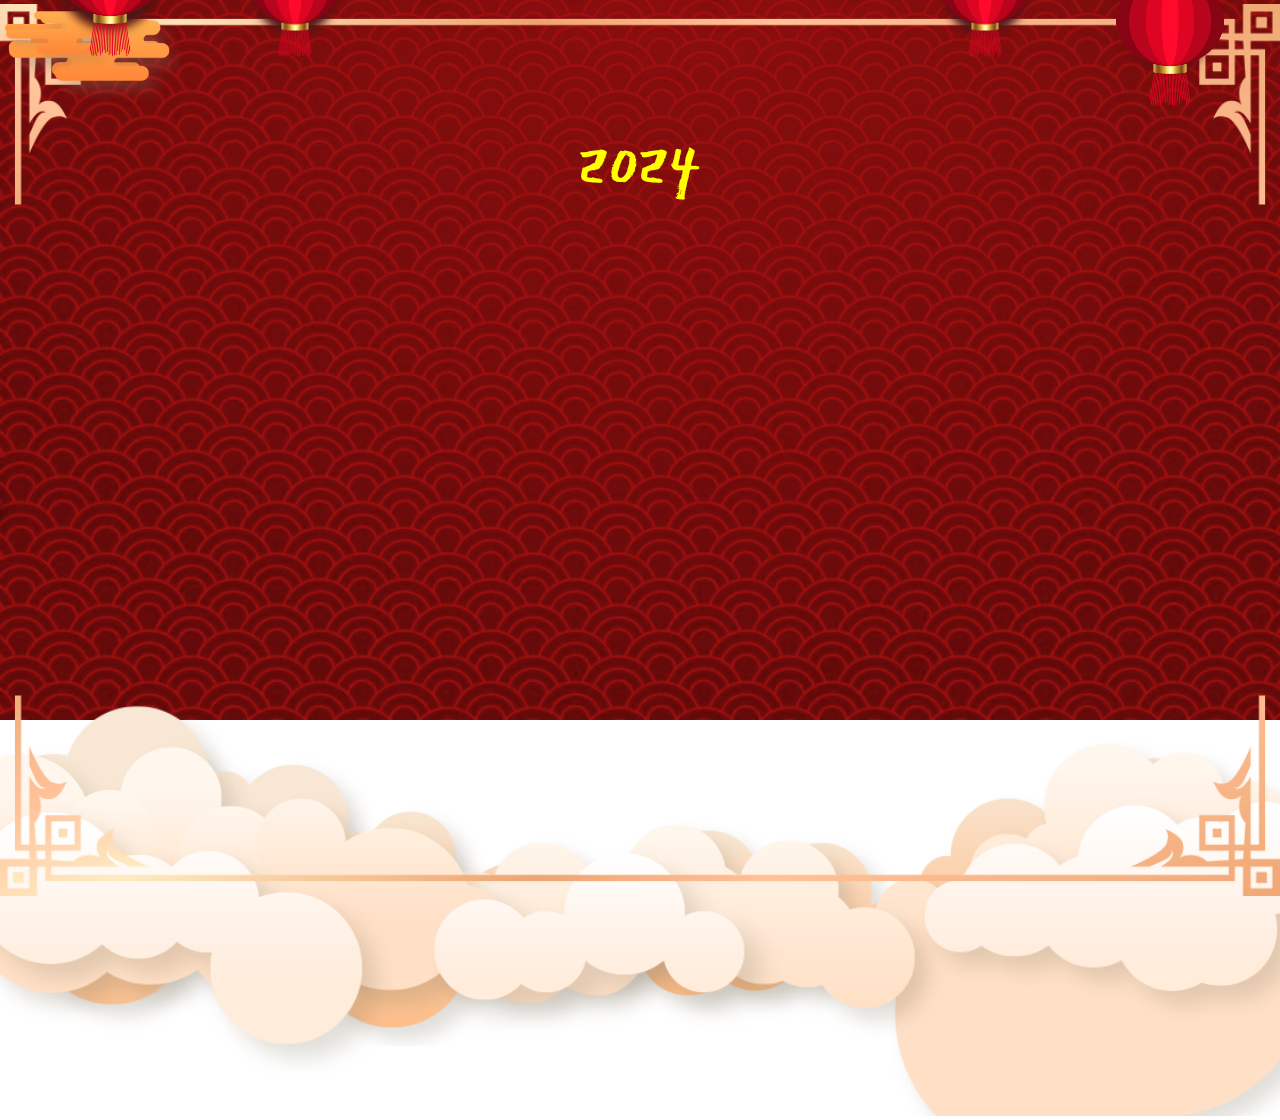
<file: index.html>
<!DOCTYPE html>
<html lang="en">
<head>
    <meta charset="UTF-8">
    <meta http-equiv="X-UA-Compatible" content="IE=edge">
    <meta name="viewport" content="width=device-width, initial-scale=1.0">
    <link rel="stylesheet" href="style.css">
    <title>Happy New Year 2024</title>
</head>
<body>
    <div class="wrapper">
        <h1>Thời gian chỉ còn...</h1>
        <div class="box-time">
            <div class="time">
                <p>Ngày</p>
                <span id="days">day</span>
            </div>
            <div class="time">
                <p>Giờ</p>
                <span id="hours">hours</span>
            </div>
            <div class="time">
                <p>Phút</p>
                <span id="minutes">minute</span>
            </div>
            <div class="time">
                <p>Giây</p>
                <span id="seconds">seconds</span>
            </div>
        </div>
    </div>
</body>
<script src="app.js"></script>
</html>
</file>
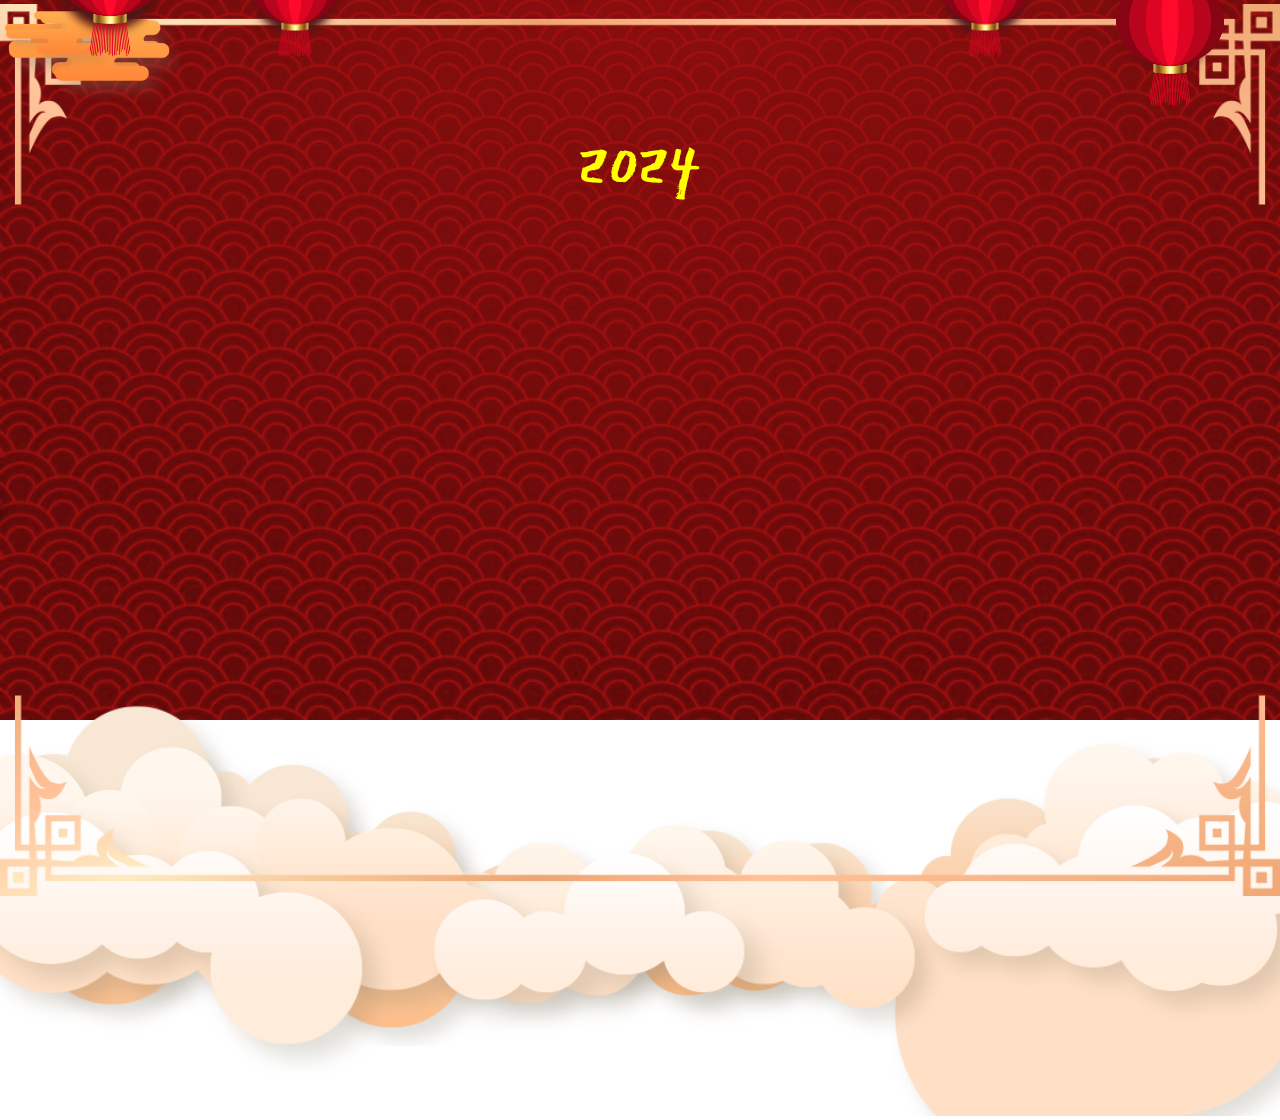
<file: intro.html>
<!DOCTYPE html>
<html lang="en">
<head>
    <meta charset="UTF-8">
    <meta http-equiv="X-UA-Compatible" content="IE=edge">
    <link rel="website icon" type="png" href="image/rồng.png">
    <meta name="viewport" content="width=device-width, initial-scale=1.0">
    <link rel="stylesheet" href="https://cdnjs.cloudflare.com/ajax/libs/font-awesome/6.2.1/css/all.min.css" integrity="sha512-MV7K8+y+gLIBoVD59lQIYicR65iaqukzvf/nwasF0nqhPay5w/9lJmVM2hMDcnK1OnMGCdVK+iQrJ7lzPJQd1w==" crossorigin="anonymous" referrerpolicy="no-referrer" />
    <link rel="stylesheet" href="intro.css">
    <title>Happy New Year 2024</title>
</head>
<body>
    <div class="box-slider">
        <div class="slider1">
            <img src="image/bgr.jpg" alt="">
            <div class="happynewyear">
                <div class="textHappynewyear">
                    <div class="box-span">
                        <span></span>
                    </div>
                    <div class="box-span">
                        <span></span>
                    </div>
                    <div class="box-span">
                        <span></span>
                    </div>
                    <div class="box-span">
                        <span></span>
                    </div>
                </div>
            </div>
            <div class="box-button">
                <div class="button">
                    <button>Ấn vào đây nè!</button>
                    <span><i class="fa-solid fa-heart"></i></span>
                </div>
            </div>
            <div class="box-slider_img1">
                <div class="slider-img1">
                    <img src="image/circular-pattern.png" alt="">
                </div>
                <div class="pattern">
                    <img src="image/pattern.png" alt="">
                </div>
            </div>
            <div class="circle">
                <span></span>
            </div>
            <div class="box-flower">
                <div class="flower-img">
                    <img src="image/flower.png" alt="">
                </div>
                <div class="flower-img">
                    <img src="image/flower.png" alt="">
                </div>
                <div class="flower-img">
                    <img src="image/flower1.png" alt="">
                </div>
                <div class="flower-img">
                    <img src="image/flower1.png" alt="">
                </div>
                <div class="flower-img">
                    <img src="image/flower2.png" alt="">
                </div>
                <div class="flower-img">
                    <img src="image/flower2.png" alt="">
                </div>
            </div>
            <div class="box-slider_img2">
                <div class="box-slider-img2">
                    <div class="slider-img2">
                        <img src="image/lanterns.png" alt="">
                    </div>
                </div>
                <div class="box-slider-img3">
                    <div class="slider-img3">
                        <img src="image/lanterns.png" alt="">
                    </div>
                </div>
                <div class="box-slider-img4">
                    <div class="slider-img4">
                        <img src="image/lanterns.png" alt="">
                    </div>
                </div>
                <div class="box-slider-img5">
                    <div class="slider-img5">
                        <img src="image/lanterns.png" alt="">
                    </div>
                </div>
            </div>
            <div class="slider-img6">
                <img src="image/cloud-red1.png" alt="">
                <img src="image/cloud-red2.png" alt="">
                <img src="image/cloud-red2.png" alt="">
            </div>
            <div class="box-lion_dance">
                <div class="lion_dance1">
                    <img src="image/Lion-dance.gif" alt="">
                </div>
                <div class="lion_dance2">
                    <img src="image/Lion-dance2.gif" alt="">
                </div>
            </div>
            <div class="cat">
                <img src="image/rồng.png" alt="">
            </div>
            <div class="box-number">
                <div class="number2023">
                    <div class="number">
                        <span>2</span>
                    </div>
                    <div class="number">
                        <span>0</span>
                    </div>
                    <div class="number">
                        <span>2</span>
                    </div>
                    <div class="number">
                        <span>4</span>
                    </div>
                </div>
            </div>
            <div class="box-rim">
                <div class="rim1">
                    <img src="image/rim1.png" alt="">
                </div>
                <div class="rim2">
                    <img src="image/rim1.png" alt="">
                </div>
            </div>
            <div class="box-texture_clouds">
                <div class="texture_clouds1">
                    <img src="image/texture-clouds.png" alt="">
                </div>
                <div class="texture_clouds1">
                    <img src="image/texture-clouds.png" alt="">
                </div>
                <div class="texture_clouds1">
                    <img src="image/texture-clouds.png" alt="">
                </div>
                <div class="texture_clouds1">
                    <img src="image/texture-clouds.png" alt="">
                </div>
                <div class="texture_clouds1">
                    <img src="image/texture-clouds.png" alt="">
                </div>
            </div>
            <div class="box-big_clouds">
                <div class="big_clouds1">
                    <img src="image/big-clouds1.png" alt="">
                </div>
                <div class="big_clouds2">
                    <img src="image/big-clouds2.png" alt="">
                </div>
                <div class="big_clouds3">
                    <img src="image/big-clouds3.png" alt="">
                </div>
            </div>
        </div>
        <div class="slider2">
            <div class="rhombus"></div>
            <div class="rhombus"></div>
            <div class="rhombus-img">
                <img src="image/rong2.png" alt="">
            </div>
            <div class="mail">
                <button><i class="fa-regular fa-envelope"></i></button>
                <span class="heart"><i class="fa-solid fa-heart"></i></span>
            </div>
        </div>
        <div class="slider3">
            <div class="box-content">
                <div class="left">
                    <img src="image/bg1.jpg" alt="">
                    <div class="center">

                    </div>
                    <div class="lanterns-content">
                        <img src="image/lanterns.png" alt="">
                    </div>
                    <div class="box-big_flowers">
                        <img src="image/big-flower.png" alt="">
                        <img src="image/big-flower.png" alt="">
                        <img src="image/big-flower.png" alt="">
                        <img src="image/big-flower1.png" alt="">
                        <img src="image/big-flower1.png" alt="">
                        <img src="image/big-flower2.png" alt="">
                        <img src="image/big-flower2.png" alt="">
                        <img src="image/big-flower2.png" alt="">
                    </div>
                    <div class="box-circle_left">
                        <div class="circle_left">
                            <img src="image/circular-pattern.png" alt="">
                            <div class="text-content">
                                <h2>Happy New</h2>
                                <h1>Year</h1>
                                <span>2024</span>
                            </div>
                        </div>
                    </div>
                    <div class="apricot_blossom">
                        <img src="image/apricot-blossom.png" alt="">
                        <img src="image/apricot-blossom.png" alt="">
                        <img src="image/apricot-blossom.png" alt="">
                        <img src="image/apricot-blossom.png" alt="">
                        <img src="image/apricot-blossom.png" alt="">
                        <img src="image/apricot-blossom.png" alt="">
                    </div>
                </div>
                <div class="right">
                    <div class="content">
                        <div class="">
                            <h1>Gửi mọi người!</h1>
                        </div>
                        <p>Mùa xuân mới đã đến, hãy để lòng hân hoan và hi vọng lan tỏa khắp nơi. Chúc mọi người có một năm mới tràn đầy niềm vui, hạnh phúc và bình an. Mong rằng mỗi bước chân của bạn đều được bước trên con đường của thành công và hạnh phúc.<br>

                            Chúng ta đã cùng nhau trải qua nhiều thăng trầm trong năm qua, và bây giờ là thời điểm để bắt đầu một trang mới, với hy vọng và khát vọng mới. Hãy đón nhận những thách thức mới với lòng can đảm và sự quyết tâm, và đừng bao giờ quên giữ vững niềm tin vào bản thân và vào những người thân yêu.<br>
                            
                            Chúc mọi người có một năm mới thật hạnh phúc và thành công, đầy ắp niềm vui và ý nghĩa!
                        </p>
                        <div class="fixedContent">
                            <h3>Người gửi: Phạm Tú Tài</h3>
                        </div>
                    </div>
                </div>
            </div>
            <i class="fa-solid fa-xmark"></i>
        </div>
    </div>

    <audio id="song">
        <source src="image/nhac.mp3" type="audio/mp3">
    </audio>

<script src="intro.js"></script>
</body>
</html>
</file>
<file: style.css>
@import url('https://fonts.googleapis.com/css2?family=Lobster&display=swap');
@import url('https://fonts.googleapis.com/css2?family=Caramel&display=swap');
@import url('https://fonts.googleapis.com/css2?family=Fredoka+One&display=swap');
*{
    padding: 0;
    margin: 0;
    box-sizing: border-box;
}
body{
    background-image: url('image/background1.jpg');
    background-repeat: no-repeat;
    background-size: cover;
    width: 100vw;
    height: 100vh;
    position: relative;
    display: flex;
    justify-content: center;
    align-items: center;
}
.wrapper{
    position: relative;
    width: 100%;
    height: 100%;
    display: flex;
    justify-content: center;
    align-items: center;
    flex-direction: column;
    line-height: 80px;
}
.wrapper h1{
    font-size: 40px;
    font-family: 'Lobster', cursive;
    letter-spacing: 1px;
    color: #fff;
}
.wrapper .box-time{
    position: relative;
    display: flex;
    line-height: normal;
    width: 530px;
    justify-content: space-between;
}
.box-time .time{
    position: relative;
    width: 120px;
    height: 120px;
    display: flex;
    justify-content: center;
    align-items: center;
    flex-direction: column;
    background-color: rgb(216, 48, 48);
    border-radius: 50%;
    box-shadow: 0 0 20px #fff,
            0 0 40px #fff;
}
.box-time .time::before{
    position: absolute;
    content: '';
    width: 100px;
    height: 100px;
    border: 11px solid rgb(251, 255, 0);
    box-shadow: inset 0 0 10px #333;
    border-radius: 50%;
}
.box-time .time p{
    font-size: 35px;
    font-family: 'Caramel', cursive;
}
.box-time .time span{
    padding: 10px 0px;
    font-size: 25px;
    font-family: 'Fredoka One', cursive;
}
</file>
<file: intro.css>
@import url('https://fonts.googleapis.com/css2?family=Water+Brush&display=swap');
@import url('https://fonts.googleapis.com/css2?family=East+Sea+Dokdo&display=swap');
@import url('https://fonts.googleapis.com/css2?family=Roboto&display=swap');
@import url('https://fonts.googleapis.com/css2?family=Lobster&display=swap');
@import url('https://fonts.googleapis.com/css2?family=Anton&display=swap');
@import url('https://fonts.googleapis.com/css2?family=Dancing+Script:wght@700&display=swap');
*{
    margin: 0;
    padding: 0;
    box-sizing: border-box;

}
body{
    width: 100vw;
    height: 100vh;
    overflow: hidden;
}
.box-slider{
    width: 100%;
    height: 100%;
    position: relative;
}
.box-slider_img1{
    width: 100%;
    height: 100%;
    position: absolute;
    z-index: 1000;
    top: 0;
}
.slider1{
    width: 100%;
    height: 100%;
    overflow: hidden;
    animation: slider1 3s forwards;
    user-select: none;
}
@keyframes slider1{
    0%{
        transform: scale(3);
        filter: blur(10px);
    }
    100%{
        transform: scale(1);
        filter: blur(0);
    }
}
.slider1 img{
    width: 100%;
}
.happynewyear{
    position: absolute;
    width: 100%;
    display: flex;
    justify-content: center;
    top: 0;
    left: 0;
    z-index: 100000;
}
.textHappynewyear{
    position: absolute;
    width: 500px;
    height: 80px;
    display: flex;
    justify-content: space-between;
    top: 20px;
    transform: translateY(-130px);
    animation: textHappyTransform 1s 3s forwards;
}
@keyframes textHappyTransform{
    0%{
        transform: translateY(-130px);
    }
    50%,100%{
        transform: translateY(0px);
    }
}
.box-span{
    top: 0;
}
.textHappynewyear .box-span span{
    width: 80px;
    height: 80px;
    background-color: red;
    transform: rotate(45deg);
    display: flex;
    justify-content: center;
    align-items: center;
    box-shadow: inset 0px 0px 10px rgb(0, 0, 0, 0.6);
}
.textHappynewyear .box-span:nth-child(1){
    animation: rotateText 5s linear infinite;
}
@keyframes rotateText{
    0%{
        transform: rotate(0deg);
        transform-origin: top;
    }
    25%{
        transform: rotate(5deg);
        transform-origin: top;
    }
    50%{
        transform: rotate(0deg);
        transform-origin: top;
    }
    75%{
        transform: rotate(-5deg);
        transform-origin: top;
    }
    100%{
        transform: rotate(0deg);
        transform-origin: top;
    }
}
.textHappynewyear .box-span:nth-child(2){
    animation: rotateText2 3s linear infinite;
}
@keyframes rotateText2{
    0%{
        transform: rotate(0deg);
        transform-origin: top;
    }
    25%{
        transform: rotate(5deg);
        transform-origin: top;
    }
    50%{
        transform: rotate(0deg);
        transform-origin: top;
    }
    75%{
        transform: rotate(-5deg);
        transform-origin: top;
    }
    100%{
        transform: rotate(0deg);
        transform-origin: top;
    }
}
.textHappynewyear .box-span:nth-child(3){
    animation: rotateText3 7s linear infinite;
}
@keyframes rotateText3{
    0%{
        transform: rotate(0deg);
        transform-origin: top;
    }
    25%{
        transform: rotate(5deg);
        transform-origin: top;
    }
    50%{
        transform: rotate(0deg);
        transform-origin: top;
    }
    75%{
        transform: rotate(-5deg);
        transform-origin: top;
    }
    100%{
        transform: rotate(0deg);
        transform-origin: top;
    }
}
.textHappynewyear .box-span:nth-child(4){
    animation: rotateText4 4s linear infinite;
}
@keyframes rotateText4{
    0%{
        transform: rotate(0deg);
        transform-origin: top;
    }
    25%{
        transform: rotate(5deg);
        transform-origin: top;
    }
    50%{
        transform: rotate(0deg);
        transform-origin: top;
    }
    75%{
        transform: rotate(-5deg);
        transform-origin: top;
    }
    100%{
        transform: rotate(0deg);
        transform-origin: top;
    }
}
.textHappynewyear span::before{
    position: absolute;
    content: '';
    width: 100%;
    height: 100%;
    border: 2px solid #ffe100;
    box-shadow: 8px 3px 15px rgb(0, 0, 0, 0.6);
}
.textHappynewyear .box-span:nth-child(1) span::after{
    position: absolute;
    content: 'Chúc';
    transform: rotate(-45deg);
    font-family: 'Water Brush', cursive;
    font-size: 40px;
    color: #ffe100;
    animation: textHappy1 4s linear infinite;
}
@keyframes textHappy1{
    0%{
        content: 'Chúc';
    }
    33.333%{
        content: 'Vạn';
    }
    66.6667%{
        content: 'An';
    }
    100%{
        content: 'Chúc';
    }
}
.textHappynewyear .box-span:nth-child(2) span::after{
    position: absolute;
    content: 'Mừng';
    transform: rotate(-45deg);
    font-family: 'Water Brush', cursive;
    font-size: 35px;
    color: #ffe100;
    animation: textHappy2 4s linear infinite;
}
@keyframes textHappy2{
    0%{
        content: 'Mừng';
    }
    33.333%{
        content: 'Sự';
    }
    66.6667%{
        content: 'Khang';
    }
    100%{
        content: 'Mừng';
    }
}
.textHappynewyear .box-span:nth-child(3) span::after{
    position: absolute;
    content: 'Năm';
    transform: rotate(-45deg);
    font-family: 'Water Brush', cursive;
    font-size: 40px;
    color: #ffe100;
    animation: textHappy3 4s linear infinite;
}
@keyframes textHappy3{
    0%{
        content: 'Năm';
    }
    33.333%{
        content: 'Như';
    }
    66.6667%{
        content: 'Thịnh';
    }
    100%{
        content: 'Năm';
    }
}
.textHappynewyear .box-span:nth-child(4) span::after{
    position: absolute;
    content: 'Mới';
    transform: rotate(-45deg);
    font-family: 'Water Brush', cursive;
    font-size: 40px;
    color: #ffe100;
    animation: textHappy4 4s linear infinite;
}
@keyframes textHappy4{
    0%{
        content: 'Mới';
    }
    33.333%{
        content: 'Ý';
    }
    66.6667%{
        content: 'Vượng';
    }
    100%{
        content: 'Mới';
    }
}
.box-slider_img1{
    animation: scaleRotate 1s 4s forwards;
    opacity: 0;
    transform: scale(0.3);
}
.slider1 .slider-img1{
    position: absolute;
    width: 400px;
    top: 50%;
    left: 50%;
    transform: translate(-50%, -50%);
    display: flex;
    justify-content: center;
    align-items: center;
    z-index: 10;
    animation:sliderImg2 20s linear infinite;
}
@keyframes scaleRotate{
    0%{
        opacity: 0;
        transform: scale(0.3);
    }
    100%{
        opacity: 1;
        transform: scale(1);
    }
}
@keyframes sliderImg2{
    0%{
        transform: translate(-50%, -50%) rotate(0deg);
    }
    100%{
        transform: translate(-50%, -50%) rotate(360deg);
    }
}
.slider1 .slider-img1::before{
    position: absolute;
    content: '';
    width: calc(100% - 40px);
    height: calc(100% - 40px);
    background-color: #aa0000;
    border-radius: 50%;
    z-index: -1;
    box-shadow: inset 0px 0px 80px rgb(0, 0, 0);
}
.slider1 .slider-img1 img{
    width: 100%;
}
.box-number{
    position: absolute;
    top: 0;
    left: 0;
    z-index: 10000;
    width: 100%;
    height: 100%;
    pointer-events: none;
}
.number2023{
    position: absolute;
    display: flex;
    top: 63%;
    left: 50%;
    align-items: center;
    justify-content: center;
    transform: translate(-50%,-50%);
    font-family: 'East Sea Dokdo', cursive;
    color: rgb(255, 255, 0);
    font-size: 75px;
}
.number2023 .number:nth-child(1){
    position: relative;
    top: -400px;
    animation: number1 1.5s 4.5s linear forwards;
}
@keyframes number1{
    0%{
        top: -400px;
        left: -100px;
        transform: rotate(15deg);
        /* transform-origin: left; */
    }
    20%{
        top: 0px;
        left: -100px;
        transform: rotate(15deg);
        /* transform-origin: left; */
    }
    23%{
        top: -10px;
        left: -97px;
        transform: rotate(10deg);
    }
    25%{
        top: -20px;
        left: -95px;
    }
    28%{
        top: -28px;
        left: -90px;
    }
    30%{
        top: -35px;
        left: -85px;
    }
    33%{
        top: -41.5px;
        left: -82px;
    }
    35%{
        top: -50px;
        left: -80px;
    }
    40%{
        top: -62px;
        left: -75px;
    }
    45%{
        top: -68px;
        left: -70px;
    }
    50%{
        top: -70px;
        left: -65px;
    }
    52.5%{
        top: -69px;
        left: -62px;
    }
    55%{
        top: -68px;
        left: -60px;
    }
    57.5%{
        top: -65px;
        left: -55px;
    }
    60%{
        top: -62px;
        left: -50px;
    }
    62.5%{
        top: -59px;
        left: -48px;
    }
    65%{
        top: -50px;
        left: -45px;
    }
    67.5%{
        top: -41.5px;
        left: -43px;
    }
    70%{
        top: -35px;
        left: -40px;
    }
    72.5%{
        top: -28px;
        left: -38px;
    }
    75%{
        top: -20px;
        left: -35px;
    }
    77.5%{
        top: -10px;
        left: -33px;
    }
    80%{
        top: 0;
        left: -30px;
        transform: rotate(-15deg);
    }
    82.5%{
        top: -3px;
        left: -27px;
    }
    85%{
        top: -8px;
        left: -22.5px;
    }
    90%{
        top: -20px;
        left: -15px;
    }
    95%{
        top: -8px;
        left: -7.5px;
    }
    100%{
        top: 0px;
        left: 0px;
        transform: rotate(0deg);
        transform-origin: left;
    }
}
.number2023 .number:nth-child(2){
    position: relative;
    top: -400px;
    animation: number1 1.5s 5.5s linear forwards;
}
.number2023 .number:nth-child(3){
    position: relative;
    top: -400px;
    animation: number1 1.5s 6.5s linear forwards;
}
.number2023 .number:nth-child(4){
    position: relative;
    top: -400px;
    animation: number1 1.5s 7.5s linear forwards;
}
.box-button{
    position: absolute;
    top: 75%;
    left: 50%;
    transform: translate(-50%,-50%) scale(0);
    z-index: 10000;
    animation: scaleButton 3s 10s linear forwards;
}
@keyframes scaleButton{
    0%{
        transform: translate(-50%,-50%) scale(0);
    }
    10%{
        transform: translate(-50%,-50%) scale(1.3);
    }
    20%{
        transform: translate(-50%,-50%) scale(0.7);
    }
    30%,100%{
        transform: translate(-50%,-50%) scale(1);
    }
}
.box-button .button{
    width: 170px;
    height: 50px;
    display: flex;
    justify-content: center;
    align-items: center;
}
.box-button .button button{
    padding: 10px 15px;
    background-color: rgb(199,37,68);
    font-family: 'Roboto', sans-serif;
    border: none;
    color: #ffe100;
    font-size: 15px;
    font-weight: bold;
    border-radius: 4px 0px 0px 4px;
    cursor: pointer;
    transition: 0.5s;
}
.box-button .button button:hover{
    background-color: rgb(180, 32, 59);
    color: aliceblue;
}
.box-button .button span{
    position: relative;
    width: 42px;
    height: 42px;
    background-color: rgb(199,37,68);
    margin-left: -2px;
    border-radius: 0px 6px 6px 0px;
    cursor: pointer;
    display: flex;
    justify-content: center;
    align-items: center;
    transition: 0.5s;
}
.box-button .button button:hover ~ span{
    transform: translateY(-4px);
    background-color: rgb(186, 35, 62);
    box-shadow: -2px 2px 5px rgb(0, 0, 0, 0.5);
}
.box-button .button span i{
    color: #fff;
    transition: 0.5s;
}
.box-button .button button:hover ~ span i{
    color: rgb(255, 41, 80);
    transform: rotate(360deg);
    filter: drop-shadow(0px 0px 10px rgb(255, 187, 199));
}
.circle{
    position: absolute;
    top: 0;
    left: 0;
    width: 100%;
    height: 100%;
    display: flex;
    justify-content: center;
    align-items: center;
}
.circle span{
    position: absolute;
    width: 450px;
    height: 450px;
    background: #db0000;
    border-radius: 50%;
    display: flex;
    justify-content: center;
    align-items: center;
    box-shadow: 0 0 30px rgb(0, 0, 0);
    opacity: 0;
    animation: scaleRotate 1s 3s forwards;
}
.circle span::before{
    position: absolute;
    content: '';
    width: 100%;
    height: 100%;
    border: 4px solid #ffe100;
    border-radius: 50%;
}
.pattern{
    position: absolute;
    top: 50%;
    left: 50%;
    transform: translate(-50%, -50%);
    content: '';
    width: 230px;
    height: 230px;
    display: flex;
    justify-content: center;
    align-items: center;
    z-index: 1000;
    overflow: hidden;
    background-color: #aa0000;
    border-radius: 50%;
    box-shadow: inset 0px 0px 15px rgb(0, 0, 0, 0.6);
}
.pattern img{
    width: 570px;
    opacity: 0.5;
}
.box-flower{
    position: absolute;
    top: 0;
    left: 0;
    width: 100%;
    animation: scaleRotate 1s 4s forwards;
    opacity: 0;
    transition: all 1s;
    transform: scale(0.3);
    z-index: 80;
}
.flower-img:nth-child(1){
    position: absolute;
    width: 100px;
    top: 100px;
    left: 460px;
    z-index: 1000;
    animation: rotateFlower 3s linear infinite;
}
@keyframes rotateFlower{
    0%{
        transform: rotate(0deg);
    }
    100%{
        transform: rotate(360deg);
    }
}
.flower-img:nth-child(4){
    position: absolute;
    width: 130px;
    top: 380px;
    right: 430px;
    z-index: 1000;
    /* filter: drop-shadow(-5px 6px 5px rgb(0, 0, 0, 0.5)); */
    animation: rotateFlower2 5s linear infinite;
}
@keyframes rotateFlower2{
    0%{
        transform: rotate(360deg);
    }
    100%{
        transform: rotate(0deg);
    }
}
.flower-img:nth-child(3){
    position: absolute;
    width: 180px;
    top: 140px;
    left: 350px;
    z-index: 10;
    /* filter: drop-shadow(-5px 6px 5px rgb(0, 0, 0, 0.5)); */
    animation: rotateFlower2 3s linear infinite;
}
.flower-img:nth-child(6){
    position: absolute;
    width: 100px;
    top: 330px;
    right: 420px;
    z-index: 70;
    /* filter: drop-shadow(-5px 6px 5px rgb(0, 0, 0, 0.5)); */
    animation: rotateFlower 3s linear infinite;
}
.flower-img:nth-child(5){
    position: absolute;
    width: 125px;
    top: 110px;
    left: 400px;
    z-index: 10;
    /* filter: drop-shadow(-5px 6px 5px rgb(0, 0, 0, 0.5)); */
    animation: rotateFlower2 5s linear infinite;
}
.flower-img:nth-child(2){
    position: absolute;
    width: 180px;
    top: 390px;
    right: 460px;
    z-index: 10;
    /* filter: drop-shadow(-5px 6px 5px rgb(0, 0, 0, 0.5)); */
    animation: rotateFlower2 4s linear infinite;
}
.box-slider_img2{
    position: absolute;
    width: 100%;
    height: 100%;
    top: 0;
    left: 0;
}
.box-slider-img2{
    position: absolute;
    width: 160px;
    top: -200px;
    left: 0;
    z-index: 100;
    animation: dichchuyen1 2s forwards,
                 lanterns 3s infinite linear;
    animation-delay: 2s;
}
@keyframes dichchuyen1{
    0%{
        top: -150px;
        left: 0;
    }
    30%{
        top: 0;
        left: 0;
    }
    50%{
        top: -20px;
        left: 0;
    }
    100%{
        top: 0;
        left: 0;
    }
}
.box-slider-img2 .slider-img2{
    position: absolute;
    top: 100px;
    left: 30px;
    width: 160px;
    display: flex;
    justify-content: center;
    align-items: center;
    z-index: 100;
}
@keyframes lanterns {
    0%{
        transform: rotate(0deg);
        transform-origin: top;
    }
    25%{
        transform-origin: top;
        transform: rotate(5deg);
    }
    50%{
        transform-origin: top;
        transform: rotate(0deg);
    }
    75%{
        transform-origin: top;
        transform: rotate(-5deg);
    }
    100%{
        transform: rotate(0deg);
        transform-origin: top;
    }
}
.box-slider-img2 .slider-img2::before{
    position: absolute;
    content: '';
    width: 100px;
    height: 100px;
    background-image: radial-gradient(circle farthest-corner at center, #373737 0%, #5d0000 100%);
    top: 50%;
    left: 50%;
    transform: translate(-50%, -50%);
    border-radius: 50%;
    filter: blur(5px);
    z-index: -1;
}
.box-slider-img2 .slider-img2::after{
    position: absolute;
    content: '';
    width: 2px;
    height: 200px;
    background: #ffe100;
    z-index: -1;
    top: -145px;
}
.slider-img2 img{
    width: 100%;
    z-index: 9;
}
.box-slider-img3{
    position: absolute;
    top: -120px;
    left: 230px;
    width: 130px;
    height: auto;
    z-index: 100;
    animation: dichchuyen2 2s 2s forwards,
             lanterns 3s 1s infinite linear;
}
@keyframes dichchuyen2{
    0%{
        top: -120px;
        left: 230px;
    }
    30%{
        top: 0;
        left: 230px;
    }
    50%{
        top: -20px;
        left: 230px;
    }
    100%{
        top: 0;
        left: 230px;
    }
}
.box-slider-img3 .slider-img3{
    position: absolute;
    top: 50px;
    width: 130px;
    display: flex;
    justify-content: center;
    align-items: center;
    z-index: 10;
}
.box-slider-img3 .slider-img3::before{
    position: absolute;
    content: '';
    width: 80px;
    height: 80px;
    background-image: radial-gradient(circle farthest-corner at center, #373737 0%, #5d0000 100%);
    top: 50%;
    left: 50%;
    transform: translate(-50%, -50%);
    border-radius: 50%;
    filter: blur(5px);
    z-index: -1;
}
.box-slider-img3 .slider-img3::after{
    position: absolute;
    content: '';
    width: 2px;
    height: 200px;
    background: #ffe100;
    z-index: -1;
    top: -145px;
}
.slider-img3 img{
    width: 100%;
    z-index: 9;
}
.box-slider-img4{
    position: absolute;
    top: -120px;
    right: 230px;
    width: 130px;
    height: auto;
    z-index: 100;
    animation: dichchuyen3 2s 2s forwards,
                 lanterns 3s 1s infinite linear;
}
@keyframes dichchuyen3{
    0%{
        top: -120px;
        right: 230px;
    }
    30%{
        top: 0;
        right: 230px;
    }
    50%{
        top: -20px;
        right: 230px;
    }
    100%{
        top: 0;
        right: 230px;
    }
}
.box-slider-img4 .slider-img4{
    position: absolute;
    top: 50px;
    width: 130px;
    display: flex;
    justify-content: center;
    align-items: center;
    z-index: 10;
}
.box-slider-img4 .slider-img4::before{
    position: absolute;
    content: '';
    width: 80px;
    height: 80px;
    background-image: radial-gradient(circle farthest-corner at center, #373737 0%, #5d0000 100%);
    top: 50%;
    left: 50%;
    transform: translate(-50%, -50%);
    border-radius: 50%;
    filter: blur(5px);
    z-index: -1;
}
.box-slider-img4 .slider-img4::after{
    position: absolute;
    content: '';
    width: 2px;
    height: 200px;
    background: #ffe100;
    z-index: -1;
    top: -145px;
}
.slider-img4 img{
    width: 100%;
    z-index: 9;
}
.box-slider-img5{
    position: absolute;
    top: -150px;
    right: 30px;
    width: 160px;
    height: auto;
    z-index: 100;
    animation: dichchuyen4 2s 2s forwards,
                 lanterns 3s infinite linear;
}
@keyframes dichchuyen4{
    0%{
        top: -150px;
        right: 30px;
    }
    30%{
        top: 0;
        right: 30px;
    }
    50%{
        top: -20px;
        right: 30px;
    }
    100%{
        top: 0;
        right: 30px;
    }
}
.box-slider-img5 .slider-img5{
    position: absolute;
    top: 100px;
    width: 160px;
    display: flex;
    justify-content: center;
    align-items: center;
    z-index: 10;
}
.box-slider-img5 .slider-img5::before{
    position: absolute;
    content: '';
    width: 80px;
    height: 80px;
    background-image: radial-gradient(circle farthest-corner at center, #373737 0%, #5d0000 100%);
    top: 50%;
    left: 50%;
    transform: translate(-50%, -50%);
    border-radius: 50%;
    filter: blur(5px);
    z-index: -1;
}
.box-slider-img5 .slider-img5::after{
    position: absolute;
    content: '';
    width: 2px;
    height: 200px;
    background: #ffe100;
    z-index: -1;
    top: -145px;
}
.slider-img5 img{
    width: 100%;
    z-index: 9;
}
.slider-img6{
    position: absolute;
    top: 0;
    left: 0;
    z-index: 100;
}
.slider-img6 img:nth-child(1){
    width: 170px;
    filter: drop-shadow(5px 5px 7px rgb(0, 0, 0, 0.5));
    margin-top: 120px;
    margin-left: -160px;
    position: absolute;
    z-index: 11;
    animation: cloudRed1 2s 3s forwards;
}
@keyframes cloudRed1{
    0%{
        margin-left: -160px;
    }
    50%,100%{
        margin-left: 210px;
    }
}
.slider-img6 img:nth-child(2){
    width: 160px;
    filter: drop-shadow(5px 7px 8px rgb(0, 0, 0, 0.4));
    margin-top: 200px;
    margin-left: 1500px;
    position: absolute;
    z-index: 11;
    animation: cloudRed2 2s 3s forwards;
}
@keyframes cloudRed2{
    0%{
        margin-left: 1500px;
    }
    50%,100%{
        margin-left: 800px;
    }
}
.slider-img6 img:nth-child(3){
    width: 180px;
    filter: drop-shadow(-8px 5px 7px rgb(0, 0, 0, 0.4));
    margin-top: 450px;
    margin-left: -170px;
    position: absolute;
    z-index: 11;
    transform: scaleX(-1) rotate(-5deg);
    animation: cloudRed3 2s 3s forwards;
}
@keyframes cloudRed3{
    0%{
        margin-left: -100px;
    }
    50%,100%{
        margin-left: 440px;
    }
}
.box-lion_dance{
    position: absolute;
    top: 0;
    left: 0;
    width: 100%;
    height: 100%;
}
.box-lion_dance .lion_dance1{
    position: absolute;
    width: 250px;
    top: 290px;
    right: 180px;
    z-index: 100;
    transform: scale(0);
    animation: lionDance 3s 3.5s forwards alternate;
}
@keyframes lionDance{
    0%{
        transform: scale(0);
    }
    10%{
        transform: scale(1.3);
    }
    20%{
        transform: scale(0.7);
    }
    30%,100%{
        transform: scale(1);
    }
}
.box-lion_dance .lion_dance1::before{
    position: absolute;
    content: '';
    width: 120px;
    height: 15px;
    background-color: rgb(0, 0, 0);
    border-radius: 10px;
    left: 60%;
    bottom: 60px;
    transform: translateX(-50%);
    filter: blur(8px);
    z-index: -1;
}
.box-lion_dance .lion_dance2{
    position: absolute;
    width: 250px;
    top: 310px;
    left: 200px;
    z-index: 100;
    transform: scale(0);
    animation: lionDance 3s 3.5s forwards alternate;
}
.box-lion_dance .lion_dance2::before{
    position: absolute;
    content: '';
    width: 100px;
    height: 15px;
    background-color: rgb(0, 0, 0);
    border-radius: 10px;
    left: 44%;
    bottom: 27px;
    transform: translateX(-50%);
    filter: blur(8px);
    z-index: -1;
}
.cat{
    position: absolute;
    top: 50%;
    left: 50%;
    opacity: 0;
    transform: translate(-50%, -50%) scale(0);
    z-index: 1000;
    transition: .5s;
    cursor: pointer;
    animation: scaleCat 1s 4.2s forwards;
}
@keyframes scaleCat{
    0%{
        opacity: 0;
        top: 50%;
        left: 50%;
        transform: translate(-50%, -50%) scale(0);
    }
    100%{
        opacity: 1;
        top: 50%;
        left: 50%;
        transform: translate(-50%, -50%) scale(1);
    }
}
.cat:hover{
    filter: drop-shadow(0 0 25px rgb(255, 255, 0));
}
.cat img{
    width: 190px;
    margin-top: -5rem;
}
.box-rim{
    position: absolute;
    width: 100%;
    height: 100%;
    top: 0;
    left: 0;
    z-index: 10;
}
.box-rim .rim1{
    top: 0;
    transform: scaleY(-1);
}
.box-rim .rim2{
    position: absolute;
    bottom: 0;
    width: 100%;
}
.box-texture_clouds{
    position: absolute;
    top: 0;
    left: 0;
    width: 100%;
}
.texture_clouds1:nth-child(1){
    position: absolute;
    width: 120px;
    animation: textureClouds1 60s infinite linear;
}
@keyframes textureClouds1{
    0%{
        top: 200px;
        left: -150px;
    }
    50%{
        top: 200px;
        left: 1300px;
    }
    100%{
        top: 200px;
        left: -150px;
    }
}
.texture_clouds1 img{
    width: 120px;
}
.texture_clouds1:nth-child(2){
    position: absolute;
    /* top: 320px;
    left: 280px; */
    width: 130px;
    z-index: 10;
    animation: textureClouds2 30s infinite linear;
}
@keyframes textureClouds2{
    0%{
        top: 320px;
        left: -150px;
    }
    50%{
        top: 320px;
        left: 1300px;
    }
    100%{
        top: 200px;
        left: -150px;
    }
}
.texture_clouds1:nth-child(2) img{
    width: 170px;
}
.texture_clouds1:nth-child(3){
    position: absolute;
    /* top: 150px;
    right: 180px; */
    width: 100px;
    z-index: 10;
    animation: textureClouds3 65s infinite linear;
}
@keyframes textureClouds3{
    0%{
        top: 150px;
        right: -150px;
    }
    50%{
        top: 150px;
        right: 1300px;
    }
    100%{
        top: 150px;
        right: -150px;
    }
}
.texture_clouds1:nth-child(3) img{
    width: 100px;
}
.texture_clouds1:nth-child(4){
    position: absolute;
    /* top: 260px;
    right: 250px; */
    width: 180px;
    z-index: 10;
    animation: textureClouds4 20s infinite linear;
}
@keyframes textureClouds4{
    0%{
        top: 260px;
        right: -150px;
    }
    50%{
        top: 260px;
        right: 1300px;
    }
    100%{
        top: 260px;
        right: -150px;
    }
}
.texture_clouds1:nth-child(4) img{
    width: 180px;
}
.texture_clouds1:nth-child(5){
    position: absolute;
    /* top: 380px;
    right: 30px; */
    width: 120px;
    z-index: 10;
    animation: textureClouds5 50s infinite linear;
}
@keyframes textureClouds5{
    0%{
        top: 380px;
        right: -150px;
    }
    50%{
        top: 380px;
        right: 1300px;
    }
    100%{
        top: 380px;
        right: -150px;
    }
}
.texture_clouds1:nth-child(5) img{
    width: 120px;
}
.box-big_clouds{
    position: absolute;
    top: 0;
    left: 0;
    width: 100%;
    height: 100%;
    display: flex;
    justify-content: center;
    align-items: center;
}
.big_clouds1{
    position: absolute;
    bottom: -190px;
    width: 110%;
    z-index: 7;
    animation: bigClouds1 4s infinite alternate;
}
@keyframes bigClouds1{
    0%{
        transform: scale(1);
    }
    50%{
        transform: scale(0.98);
    }
    100%{
        transform: scale(1);
    }
}
.big_clouds2{
    position: absolute;
    bottom: -220px;
    width: 110%;
    z-index: 6;
    animation: bigClouds2 3s infinite alternate;
}
@keyframes bigClouds2{
    0%{
        transform: scale(1);
    }
    50%{
        transform: scale(0.98);
    }
    100%{
        transform: scale(1);
    }
}
.big_clouds3{
    position: absolute;
    bottom: -150px;
    width: 110%;
    z-index: 5;
    animation: bigClouds3 2s infinite alternate;
}
@keyframes bigClouds3{
    0%{
        transform: scale(1);
    }
    50%{
        transform: scale(0.98);
    }
    100%{
        transform: scale(1);
    }
}


/* ---------slider2-------- */
.slider2{
    position: absolute;
    top: 50%;
    left: 50%;
    transform: translate(-50%, -50%);
    display: flex;
    justify-content: center;
    align-items: center;
    z-index: 100;
    user-select: auto;
}
.slider2 .rhombus:nth-child(1){
    position: absolute;
    width: 396px;
    height: 370px;
    background: #fff;
    transform: rotate(-35deg) skewX(20deg) scale(0);
    border: 4px solid rgb(255, 255, 0);
    box-shadow: 0 0 10px rgb(0, 0, 0),
                0 0 30px rgb(0, 0, 0, 0.5);
    transition: 1s;
}
.slider2 .rhombus:nth-child(2){
    position: absolute;
    width: 310px;
    height: 284px;
    background: #fff;
    transform: rotate(-35deg) skewX(20deg) scale(0);
    border: 4px solid rgb(255, 255, 0);
    box-shadow: 0 0 10px rgb(0, 0, 0, 0.5),
                0 0 20px rgb(0, 0, 0, 0.1);
}
.rhombus-img{
    width: 250px;
    height: 250px;
    background-color: #fff;
    border: 4px solid rgb(255, 255, 0);
    z-index: 100;
    box-shadow: 0 0 10px rgb(0, 0, 0, 0.5),
                0 0 20px rgb(0, 0, 0, 0.1);
    overflow: hidden;
    border-radius: 50%;
    transform: scale(0);
}
.rhombus-img img{
    width: 100%;
    height: 100%;
    object-fit: cover;
    transition: 0.5s;
}
.mail{
    position: absolute;
    z-index: 100000;
    margin-top: 330px;
    width: 100px;
    height: 40px;
    display: flex;
    justify-content: center;
    align-items: center;
    cursor: pointer;
    transform: scale(0);
}
.mail button{
    padding: 10px 15px;
    background-color: rgb(199,37,68);
    border: none;
    font-size: 25px;
    border-radius: 4px 0px 0px 4px;
    transition: 0.5s;
    width: 58px;
    height: 40px;
    display: flex;
    justify-content: center;
    align-items: center;
    cursor: pointer;
    color: #fff;
}
.mail button >i{
    transition: 0.5s;
}
.mail span{
    position: relative;
    width: 44px;
    height: 44px;
    background-color: rgb(199,37,68);
    margin-left: -2px;
    border-radius: 0px 6px 6px 0px;
    cursor: pointer;
    display: flex;
    justify-content: center;
    align-items: center;
    transition: 0.5s;
}
.heart i{
    color: #fff;
    transition: 1s;
}
.mail:hover button i{
    cursor: pointer;
    color: rgb(255, 41, 80);
    filter: drop-shadow(0px 0px 10px rgb(255, 187, 199));
    animation: rotateMail 0.5s linear infinite;
}
@keyframes rotateMail{
    0%{
        transform: rotate(0deg);
    }
    25%{
        transform: rotate(5deg);
    }
    50%{
        transform: rotate(0deg);
    }
    75%{
        transform: rotate(-5deg);
    }
    100%{
        transform: rotate(0deg);
    }
}
.mail:hover > .heart{
    transform: translateY(-4px);
    background-color: rgb(186, 35, 62);
    box-shadow: -2px 2px 5px rgb(0, 0, 0, 0.5);
}

.mail:hover > .heart i{
    color: rgb(255, 41, 80);
    transform: rotate(360deg);
    filter: drop-shadow(0px 0px 10px rgb(255, 187, 199));
}

.slider3{
    position: absolute;
    width: 100%;
    height: 100%;
    top: 0;
    left: 0;
    background: rgb(0, 0, 0, 0.5);
    z-index: 100000;
    display: flex;
    justify-content: center;
    align-items: center;
    transform: scale(0);
    transition: all 0.5s;
}
.slider3.active{
    transform: scale(1);
}
.slider3 i{
    position: absolute;
    top: 20px;
    right: 20px;
    color: #fff;
    font-size: 30px;
    cursor: pointer;
}
.box-content{
    position: relative;
    width: 800px;
    height: 500px;
    display: flex;
    overflow: hidden;
    background: linear-gradient(360deg,rgb(206, 19, 53) 0%, rgb(199, 20, 53) 100%);
}
.box-content .left{
    position: relative;
    width: 50%;
    height: 100%;
    border-right: 1px solid rgb(0, 0, 0, 0.2);
    box-shadow: 0 0 5px rgb(0, 0, 0, 0.5);
    overflow: hidden;
    display: flex;
    justify-content: center;
    align-items: center;
}
.left > img{
    opacity: 0.4;
    width: 1000px;
    height: 600px;
}
.left .center{
    position: absolute;
    width: 60%;
    height: 100%;
    background: rgb(156, 19, 58);
    border-left: 3px solid rgb(255, 255, 0);
    border-right: 3px solid rgb(255, 255, 0);
    display: flex;
    justify-content: center;
}
.left .center::before{
    position: absolute;
    content: '';
    width: 260px;
    height: 100%;
    border-left: 5px solid rgb(255, 255, 0);
    border-right: 5px solid rgb(255, 255, 0);
}
.left .lanterns-content{
    position: absolute;
    width: 150px;
    left: -20px;
    top: 20px;
    display: flex;
    justify-content: center;
    filter: drop-shadow(0 5px 7px rgb(0, 0, 0, 0.6));
}
.left .lanterns-content::before{
    position: absolute;
    content: '';
    width: 2px;
    height: 100px;
    background-color: #e8cd00;
    top: -20px;
    z-index: -1;
}
.left .lanterns-content > img{
    width: 150px;
}
.box-big_flowers{
    position: absolute;
    width: 100%;
    height: 100%;
    top: 0;
    left: 0;
}
.box-big_flowers img:nth-child(1){
    position: absolute;
    top: 50px;
    right: 50px;
    width: 50px;
    z-index: 10;
    filter: drop-shadow(0 5px 7px rgb(0, 0, 0, 0.6));
}
.box-big_flowers img:nth-child(2){
    position: absolute;
    top: 420px;
    left: 15px;
    width: 30px;
    z-index: 10;
    filter: drop-shadow(0 5px 7px rgb(0, 0, 0, 0.6));
}
.box-big_flowers img:nth-child(3){
    position: absolute;
    top: 450px;
    left: 105px;
    width: 50px;
    z-index: 10;
    filter: drop-shadow(0 5px 7px rgb(0, 0, 0, 0.6));
}
.box-big_flowers img:nth-child(4){
    position: absolute;
    top: -20px;
    right: -30px;
    width: 120px;
    z-index: 1;
}
.box-big_flowers img:nth-child(5){
    position: absolute;
    top: 300px;
    left: -70px;
    width: 120px;
    z-index: 1;
}
.box-big_flowers img:nth-child(6){
    position: absolute;
    top: 400px;
    left: 30px;
    width: 100px;
    z-index: 1;
}
.box-big_flowers img:nth-child(7){
    position: absolute;
    top: 10px;
    right: 120px;
    width: 40px;
    z-index: 1;
}
.box-big_flowers img:nth-child(8){
    position: absolute;
    top: 150px;
    right: 20px;
    width: 25px;
    z-index: 1;
}
.box-circle_left{
    position: absolute;
    width: 100%;
    height: 100%;
    z-index: 100;
}
.box-circle_left .circle_left{
    position: absolute;
    width: 350px;
    top: 50%;
    left: 50%;
    transform: translate(-50%, -50%);
    display: flex;
    justify-content: center;
    align-items: center;
}
.box-circle_left .circle_left::before{
    position: absolute;
    content: '';
    width: 310px;
    height: 310px;
    border-radius: 50%;
    background-color: rgb(156, 19, 58);
    z-index: -1;
}
.box-circle_left .circle_left img{
    width: 100%;
}
.text-content{
    position: absolute;
    width: 200px;
    height: 200px;
    display: flex;
    flex-direction: column;
    justify-content: center;
    text-align: center;
}
.text-content h1, h2{
    font-family: 'Lobster', cursive;
    color: #fff5ad;
    letter-spacing: 2px;
}
.text-content h2{
    font-size: 30px;
}
.text-content h1{
    font-size: 45px;
}
.text-content span{
    color: #fff5ad;
    font-size: 40px;
    font-family: 'Anton', sans-serif;
    letter-spacing: 2px;
}
.apricot_blossom{
    position: absolute;
    width: 100%;
    height: 100%;
}
.apricot_blossom img:nth-child(1){
    position: absolute;
    width: 30px;
    top: 20px;
    left: 130px;
    filter: drop-shadow(0 2px 2px rgb(0,0,0,0.5));
}
.apricot_blossom img:nth-child(2){
    position: absolute;
    width: 20px;
    top: 150px;
    left: 90px;
    filter: drop-shadow(0 2px 2px rgb(0,0,0,0.5));
}
.apricot_blossom img:nth-child(3){
    position: absolute;
    width: 18px;
    top: 400px;
    left: 130px;
    filter: drop-shadow(0 2px 2px rgb(0,0,0,0.5));
}
.apricot_blossom img:nth-child(4){
    position: absolute;
    width: 25px;
    top: 300px;
    right: 30px;
    filter: drop-shadow(0 2px 2px rgb(0,0,0,0.5));
}
.apricot_blossom img:nth-child(5){
    position: absolute;
    width: 20px;
    top: 450px;
    right: 80px;
    filter: drop-shadow(0 2px 2px rgb(0,0,0,0.5));
}
.apricot_blossom img:nth-child(6){
    position: absolute;
    width: 32px;
    top: 270px;
    left: 30px;
    filter: drop-shadow(0 2px 2px rgb(0,0,0,0.5));
}
.box-content .right{
    position: relative;
    width: 50%;
    height: 100%;
    right: 0;
    display: flex;
    justify-content: center;
    align-items: center;
}
.box-content .right .content{
    width: 90%;
    height: 95%;
    display: flex;
    align-items: center;
    flex-direction: column;
    user-select: none;
    background: rgb(255, 216, 138);
}
.box-content .right .content .title{
    font-family: 'Dancing Script', cursive;
    width: 150px;
    height: 40px;
    display: flex;
    justify-content: center;
    margin-top: 10px;
    overflow: hidden;
}
.box-content .right .content .title h1{
    margin-top: -40px;
    transition: 0.5s;
}
.slider3:hover .title h1{
    animation: title 2s forwards;
}
@keyframes title{
    0%{
        margin-top: -40px;
    }
    100%{
        margin-top: 0px;
    }
}
.box-content .right .content p{
    padding: 30px 15px 0px 15px;
    text-align: center;
    font-size: 18px;
    font-family: 'Dancing Script', cursive;
    opacity: 0;
    transition: 1s;
}
.slider3:hover .content p{
    animation: bodyContent 2s 1s forwards;
}
@keyframes bodyContent{
    0%{
        opacity: 0;
    }
    100%{
        opacity: 1;
    }
}
.content .fixedContent{
    width: 250px;
    height: 80px;
    overflow: hidden; 
    margin-left: 150px;  
}
.box-content .right .content h3{
    font-size: 18px;
    font-family: 'Dancing Script', cursive;
    padding: 20px 0px 0px 20px;
    margin-top: -50px;
}
.slider3:hover .content h3{
    animation: fixedContent 2s 2s forwards;
}
@keyframes fixedContent{
    0%{
        margin-top: -50px;
    }
    100%{
        margin-top: 0px;
    }
}

/* ----active------ */

.box-flower .flower-img.active{
   animation: activeScale 1s forwards;
   transition: all 1s;
}
@keyframes activeScale{
    0%{
        transform: scale(1);
    }
    100%{
        transform: scale(0);
    }
}

.circle.active{
   animation: activeScale 1s forwards;
}
.box-slider_img1.active{
   animation: activeScale 1s 1.2s forwards;
}
.cat.active{
   animation: activeScale 1s 1s forwards;
}
.box-number.active{
   animation: activeScale 1s forwards;
}
.button.active{
   animation: activeScale 1s forwards;
}

/* ----active slider 2----- */
.rhombus:nth-child(1).active{
   animation: activeSlider 1s forwards;
}
@keyframes activeSlider{
    0%{
        transform: rotate(-35deg) skewX(20deg) scale(0);
    }
    100%{
        transform: rotate(-35deg) skewX(20deg) scale(1);
    }
}
.rhombus:nth-child(2).active{
    animation: activeSlider 1s 0.5s forwards;
 }
 .rhombus-img.active{
    animation: activeImg 1s 0.5s forwards;
 }
 @keyframes activeImg {
    0%{
        transform: rotate(720deg) scale(0);
    }
    100%{
        transform: rotate(0deg) scale(1);
    }
 }
 .mail.active{
    animation: mailActive 3s 1.5s forwards alternate;
 }
 @keyframes mailActive{
    0%{
        transform: scale(0);
    }
    10%{
        transform: scale(1.3);
    }
    20%{
        transform: scale(0.7);
    }
    30%,100%{
        transform: scale(1);
    }
 }
 /* Thêm các media queries để điều chỉnh giao diện cho các thiết bị di động */
@media screen and (max-width: 768px) {
    /* Các quy tắc CSS cho các thiết bị di động ở đây */
    .box-content {
        width: 100%;
        height: auto;
        display: flex;
        flex-direction: column;
    }

    .box-content .left,
    .box-content .right {
        width: 100%;
        border-right: none;
        border-bottom: 1px solid rgba(0, 0, 0, 0.2);
    }

    .left > img {
        width: 100%;
        height: auto;
    }

    .left .lanterns-content,
    .left .lanterns-content::before {
        display: none;
    }

    .right .content .title h1 {
        margin-top: 0;
    }

    .box-content .right .content p {
        padding: 15px;
        font-size: 16px;
    }

    .box-content .right .content h3 {
        padding: 10px 15px;
        margin-top: 0;
    }
}

/* Thêm các media queries để điều chỉnh giao diện cho các thiết bị tablet */
@media screen and (max-width: 1024px) {
    /* Các quy tắc CSS cho các thiết bị tablet ở đây */
}
</file>
